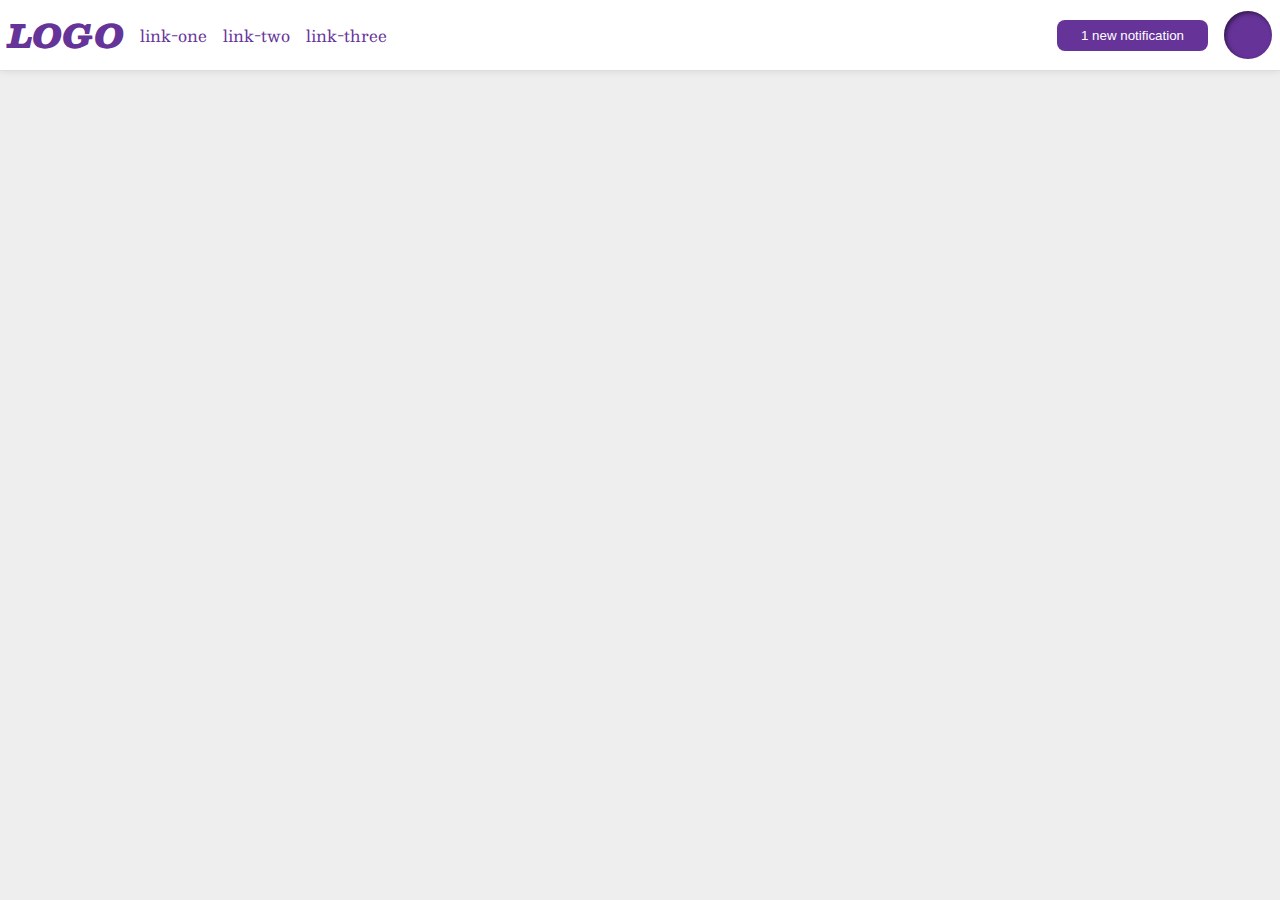
<file: foundations/flex/03-flex-header-2/index.html>
<!DOCTYPE html>
<html lang="en">
  <head>
    <meta charset="UTF-8">
    <meta http-equiv="X-UA-Compatible" content="IE=edge">
    <meta name="viewport" content="width=device-width, initial-scale=1.0">
    <title>Flex Header 2</title>
    <link rel="stylesheet" href="style.css">
  </head>
  <body>
    <div class="header">
      <div class="left"> 
        <div class="logo">
          LOGO
        </div>
        <ul class="links">
          <li><a href="https://google.com">link-one</a></li>
          <li><a href="https://google.com">link-two</a></li>
          <li><a href="https://google.com">link-three</a></li>
        </ul>
      </div>
      <div class="right">
        <button class="notifications">
          1 new notification
        </button>
        <div class="profile-image"></div>
      </div>
    </div>
  </body>
</html>
</file>
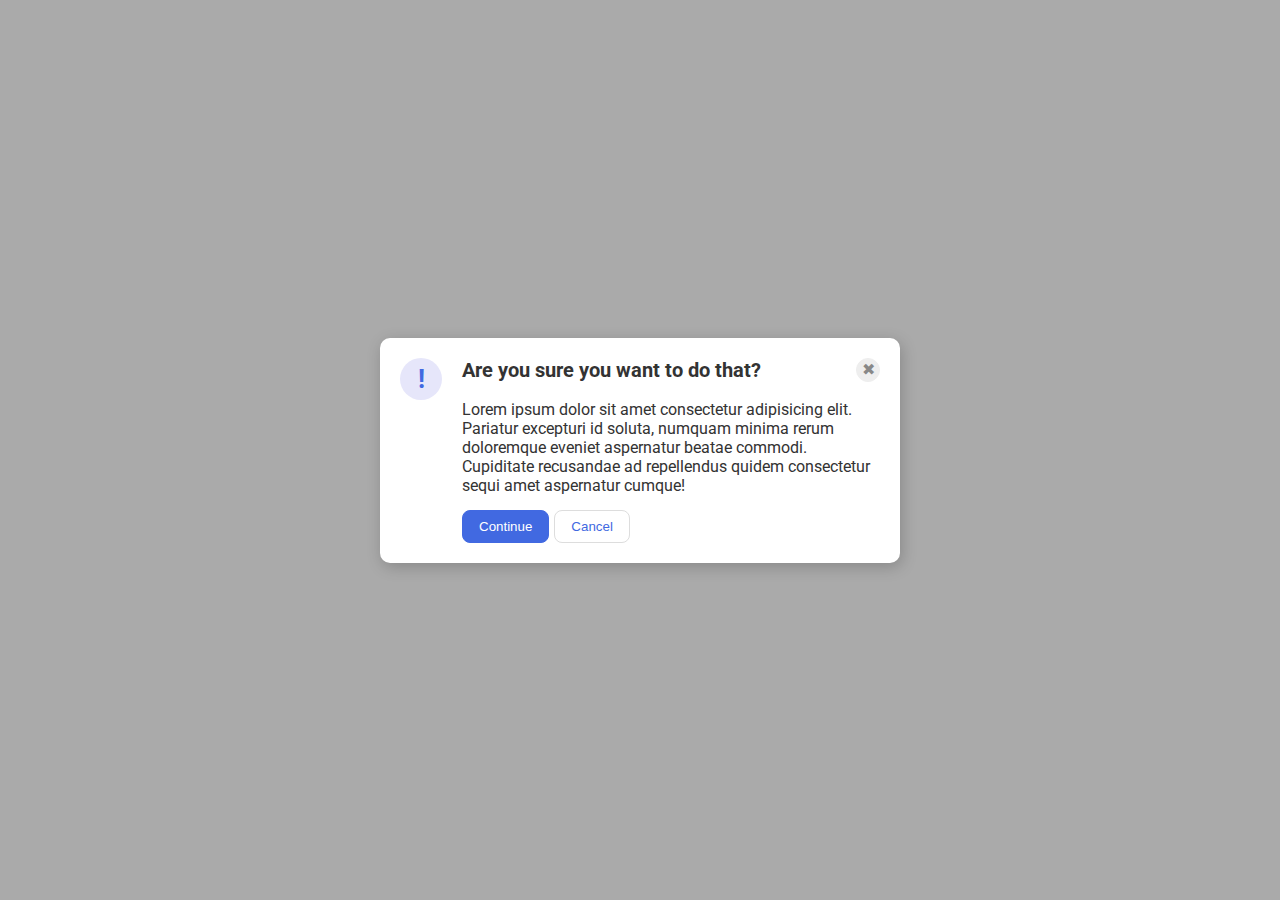
<file: foundations/flex/05-flex-modal/index.html>
<!DOCTYPE html>
<html lang="en">
  <head>
    <meta charset="UTF-8">
    <meta http-equiv="X-UA-Compatible" content="IE=edge">
    <meta name="viewport" content="width=device-width, initial-scale=1.0">
    <link rel="stylesheet" href="style.css">
    <title>Modal</title>
  </head>
  <body>
    <div class="modal">
      <div class="top">
        <div class="icon">!</div>
        <div class="header">Are you sure you want to do that?</div>
        <button class="close-button">✖</button>
      </div>
      <div class="bottom">
        <div class="text">Lorem ipsum dolor sit amet consectetur adipisicing elit. Pariatur excepturi id soluta, numquam minima rerum doloremque eveniet aspernatur beatae commodi. Cupiditate recusandae ad repellendus quidem consectetur sequi amet aspernatur cumque!</div>
        <button class="continue">Continue</button>
        <button class="cancel">Cancel</button>
      </div>
    </div>
  </body>
</html>
</file>
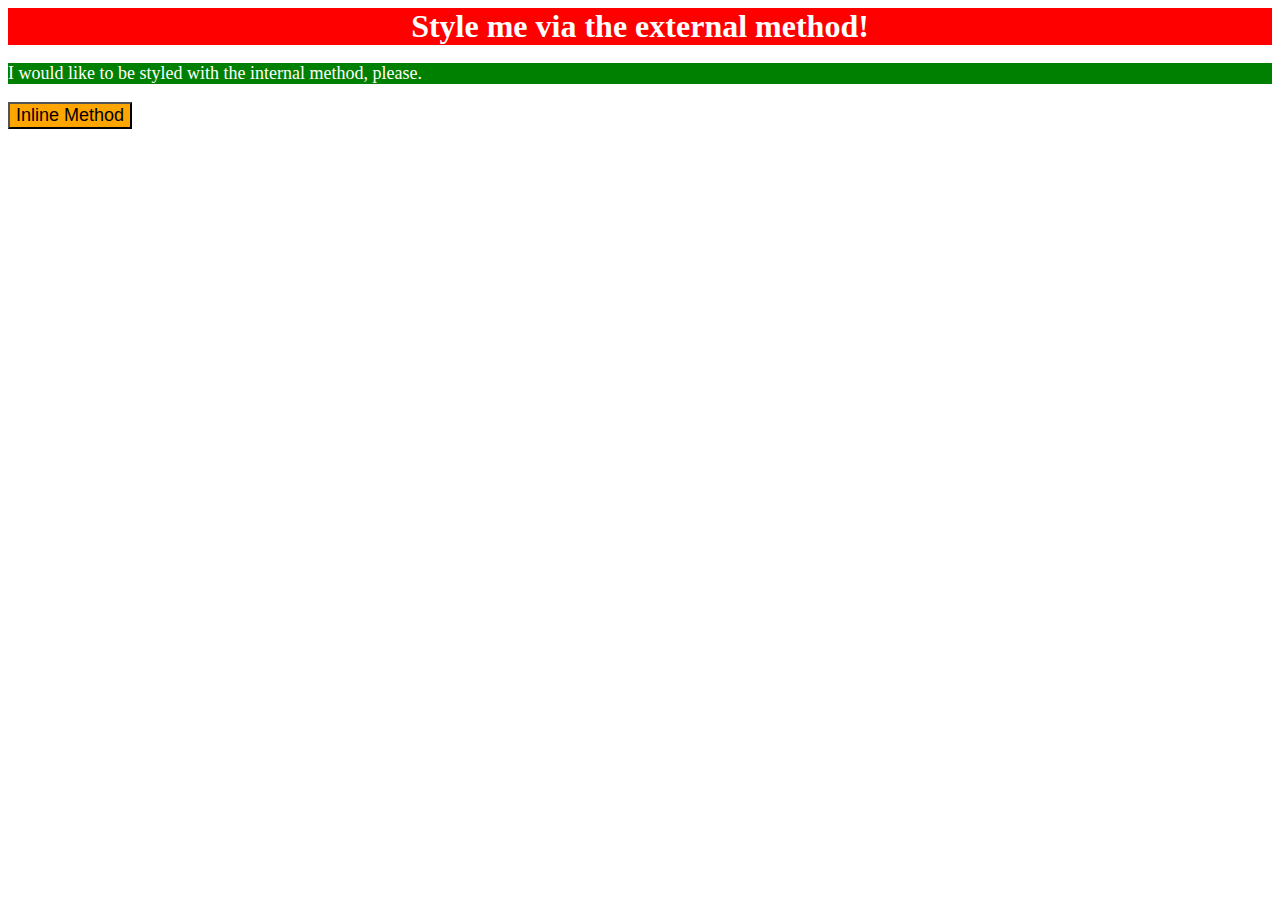
<file: foundations/intro-to-css/01-css-methods/index.html>
<!DOCTYPE html>
<html lang="en">
  <head>
    <meta charset="UTF-8">
    <meta http-equiv="X-UA-Compatible" content="IE=edge">
    <meta name="viewport" content="width=device-width, initial-scale=1.0">
    <title>Methods for Adding CSS</title>
    <link rel="stylesheet" href="styles.css">
    <style>
      p { 
        color: white;
        background-color: green;
        font-size: 18px;
      }
    </style>
  </head>
  <body>
    <div>Style me via the external method!</div>
    <p>I would like to be styled with the internal method, please.</p>
    <button style= "background-color: orange; font-size: 18px;">Inline Method</button>
  </body>
</html>
</file>
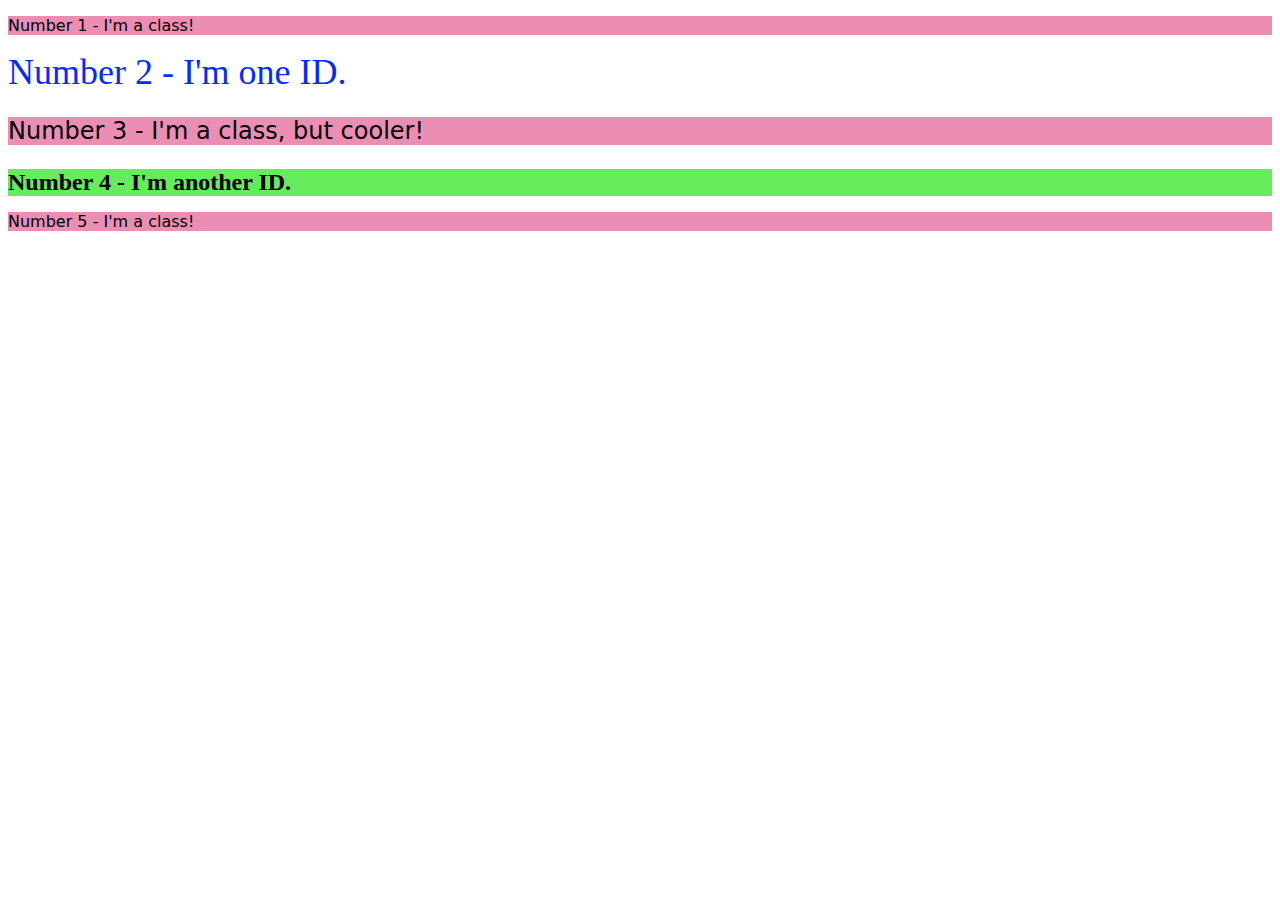
<file: foundations/intro-to-css/02-class-id-selectors/index.html>
<!DOCTYPE html>
<html lang="en">
  <head>
    <meta charset="UTF-8">
    <meta http-equiv="X-UA-Compatible" content="IE=edge">
    <meta name="viewport" content="width=device-width, initial-scale=1.0">
    <title>Class and ID Selectors</title>
    <link rel="stylesheet" href="style.css">
  </head>
  <body>
    <p class="odd">Number 1 - I'm a class!</p>
    <div id="two">Number 2 - I'm one ID.</div>
    <p class="odd adjust-font-size">Number 3 - I'm a class, but cooler!</p>
    <div id="four">Number 4 - I'm another ID.</div>
    <p class="odd">Number 5 - I'm a class!</p>
  </body>
</html>
</file>
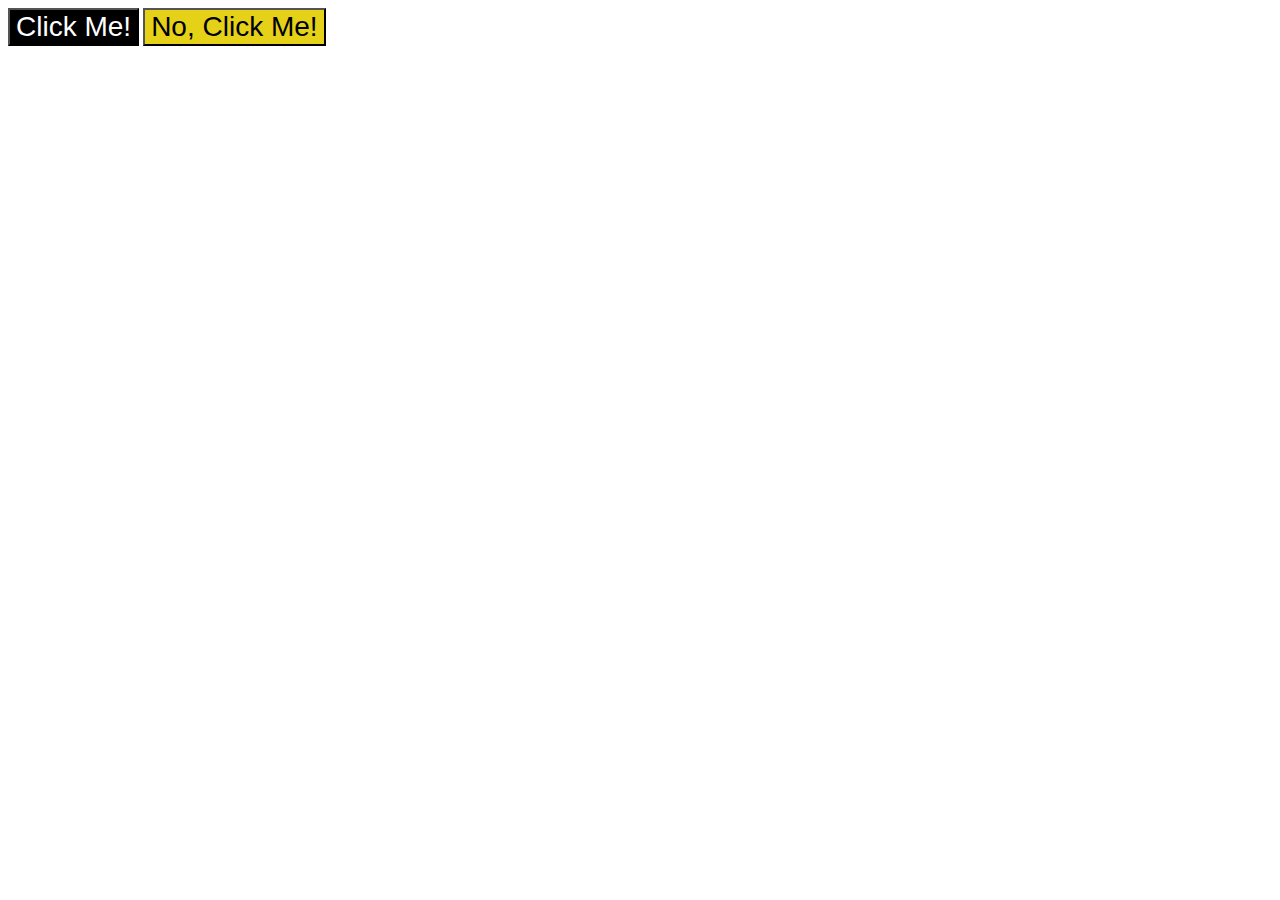
<file: foundations/intro-to-css/03-grouping-selectors/index.html>
<!DOCTYPE html>
<html lang="en">
  <head>
    <meta charset="UTF-8">
    <meta http-equiv="X-UA-Compatible" content="IE=edge">
    <meta name="viewport" content="width=device-width, initial-scale=1.0">
    <title>Grouping Selectors</title>
    <link rel="stylesheet" href="style.css">
  </head>
  <body>
    <button class="one">Click Me!</button>
    <button class="two">No, Click Me!</button>
  </body>
</html>
</file>
<file: foundations/flex/03-flex-header-2/style.css>
/* this is some magical font-importing.  
you'll learn about it later. */
@import url('https://fonts.googleapis.com/css2?family=Besley:ital,wght@0,400;1,900&display=swap');

body {
  margin: 0;
  background: #eee;
  font-family: Besley, serif;
}

.header {
  background: white;
  border-bottom: 1px solid #ddd;
  box-shadow: 0 0 8px rgba(0,0,0,.1);
  display: flex;
  justify-content: space-between;
  padding: 8px;
}

.profile-image {
  background: rebeccapurple;
  box-shadow: inset 2px 2px 4px rgba(0,0,0,.5);
  border-radius: 50%;
  width: 48px;
  height: 48px;
}

.logo {
  color: rebeccapurple;
  font-size: 32px;
  font-weight: 900;
  font-style: italic;
}

button {
  border: none;
  border-radius: 8px;
  background: rebeccapurple;
  color: white;
  padding: 8px 24px;
}

a {
  /* this removes the line under our links */
  text-decoration: none;
  color: rebeccapurple;
}

ul {
  list-style-type: none;
  display: flex;
  gap: 16px;
  padding: 0;
  margin: 0;
}

.left,
.right {
  display: flex;
  gap: 16px;
  align-items: center;
}
</file>
<file: foundations/flex/05-flex-modal/style.css>
@import url('https://fonts.googleapis.com/css2?family=Roboto:wght@400;700&display=swap');

html, body {
  height: 100%;
}

body {
  font-family: Roboto, sans-serif;
  margin: 0;
  background: #aaa;
  color: #333;
  /* I'll give you this one for free lol */
  display: flex;
  align-items: center;
  justify-content: center;
}

.modal {
  background: white;
  width: 480px;
  border-radius: 10px;
  box-shadow: 2px 4px 16px rgba(0,0,0,.2);
  padding: 20px;
}

.icon {
  color: royalblue;
  font-size: 26px;
  font-weight: 700;
  background: lavender;
  width: 42px;
  height: 42px;
  border-radius: 50%;
  display: flex;
  align-items: center;
  justify-content: center;
}

.close-button {
  background: #eee;
  border-radius: 50%;
  color: #888;
  font-weight: 400;
  font-size: 16px;
  height: 24px;
  width: 24px;
  display: flex;
  align-items: center;
  justify-content: center;
  border: 1px solid #eee;
  padding: 0;
}

button {
  cursor: pointer;
  padding: 8px 16px;
  border-radius: 8px;
}

button.continue {
  background: royalblue;
  border: 1px solid royalblue;
  color: white;
}

button.cancel {
  background: white;
  border: 1px solid #ddd;
  color: royalblue;
}

.top {
  display: flex;
  justify-content: space-between;
  gap: 20px;
}

.header {
  margin-right: auto;
  font-size: 20px;
  font-weight: bold;
}

.bottom {
  display: flex;
  flex-wrap: wrap;
  gap: 5px;
  margin-left: 62px;
}

.text {
  margin-bottom: 10px;
}
</file>
<file: foundations/intro-to-css/01-css-methods/styles.css>
div {
    color: white;
    background-color: red;
    font-size: 32px;
    text-align: center;
    font-weight: 700;
}
</file>
<file: foundations/intro-to-css/02-class-id-selectors/style.css>
.odd {
    background-color: #ec8eb4;
    font-family: Verdana, DejaVu Sans, sans-serif
}

.adjust-font-size {
    font-size: 24px
}

#two {
    color: rgb(3, 44, 252);
    font-size: 36px;
}

#four {
    background-color: hsl(116, 78%, 64%);
    font-size: 24px;
    font-weight: bold;
}
</file>
<file: foundations/intro-to-css/03-grouping-selectors/style.css>
.one {
    background-color: rgb(0, 0, 0);
    color: #ffffff; 
}


.two { 
    background-color: hsl(54, 80%, 50%);

}

.one,
.two {
    font-size: 28px;
    font-family: Helvetica, Time New Roman, sans-serif;
}
</file>
